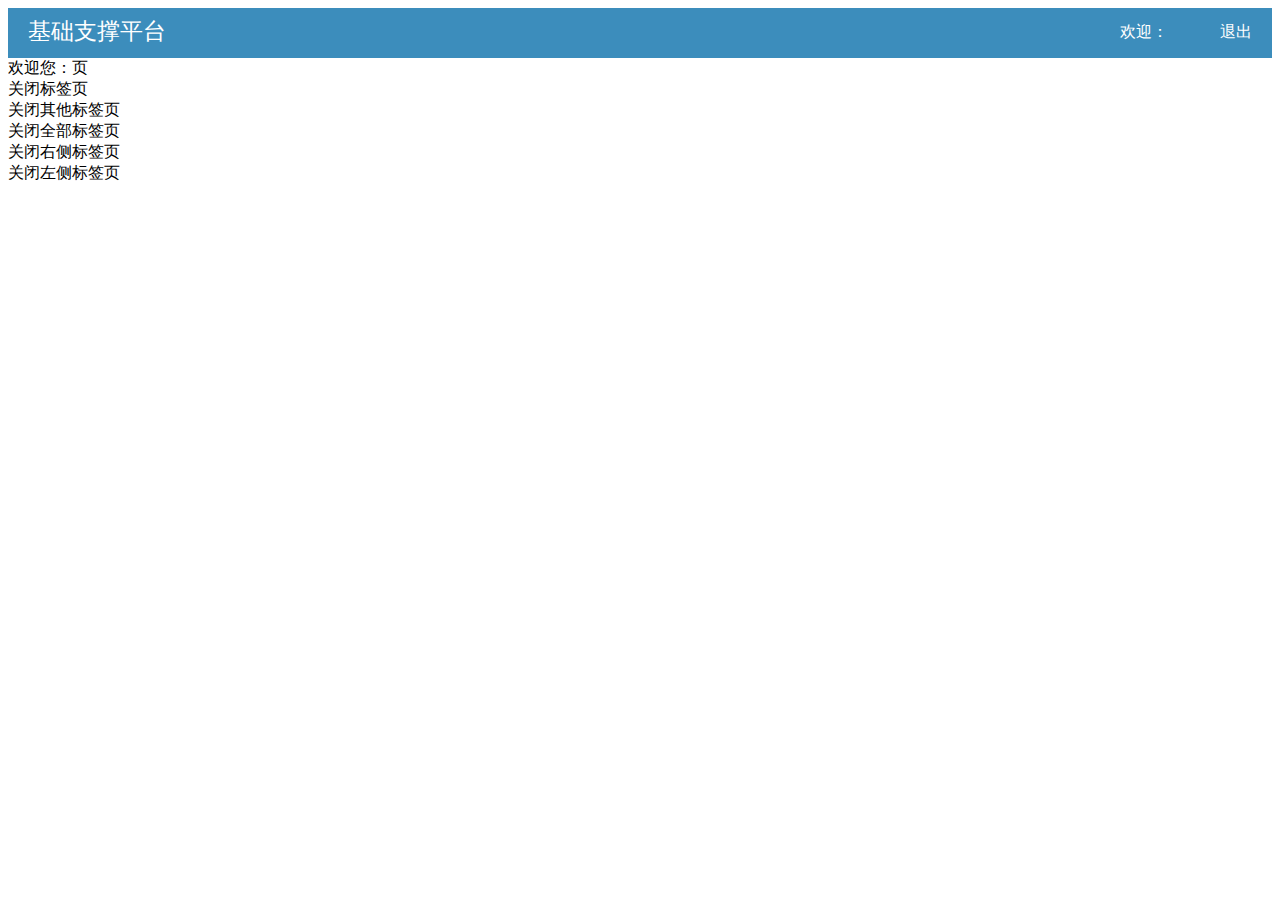
<file: src/main/resources/templates/index.html>
<!DOCTYPE html>
<html lang="en" xmlns:th="http://www.thymeleaf.org" xmlns:shiro="http://www.pollix.at/thymeleaf/shiro">
<head th:replace="common/head :: head(~{::title},~{})">
    <title>基础支撑平台</title>
</head>
<body class="easyui-layout">
<!--头部-->
<div region="north" border="true" style="overflow: hidden;height: 50px;line-height: 47px;background-color: #3c8dbc;color: #fff;">
    <div class="top-bg" style="float: left;width: auto;font-size: 23px;border: 0;margin-left: 20px;">
        基础支撑平台
    </div>
    <a  onclick="logout()" style="float: right;margin-right: 20px;cursor: pointer">退出</a>
    <div style="float: right;width: 100px;border: 0;">
        欢迎：<shiro:principal  property="loginName"/>
    </div>
</div>
<!--左侧导航栏-->
<div region="west"  title="菜单列表"   style="width: 195px;height:100%" >
    <div id="leftmenu"></div>
</div>
<!--中间内容-->
<div data-options="region:'center',border:false" style="overflow: hidden;">
    <!--<div style="width:100%;height:100%;position: relative;">
        <div id="leftmenudiv" style="width: 195px;height:100%;display: inline-block;">
            <div class="easyui-panel" id="caidan" title="菜单列表" style="width:100%;height:100%;overflow-x:hidden;overflow-y:auto;" data-options="onOpen: onPanelOpen">
                <div id="leftmenu"></div>
            </div>
        </div>

        <div id="center_tabs" class="easyui-tabs" data-options="fit:true" style="display: inline-block; position: absolute;">
            <div title="首页" data-options="fit:true,closable:false" style="overflow:hidden;background-color:#fff;">
                欢迎您：<shiro:principal  property="loginName"/>
            </div>
        </div>

    </div>-->
    <div id="center_tabs" class="easyui-tabs" data-options="fit:true" style="display: inline-block; position: absolute;">
        <div title="首页" data-options="fit:true,closable:false" style="overflow:hidden;background-color:#fff;">
            欢迎您：<shiro:principal  property="loginName"/>
        </div>
    </div>

    <div class="menu-list easyui-menu" id="tabMenu" style="width: 120px;">
        <div name="9">刷新标签页</div>
        <div name="1">关闭标签页</div>
        <div name="3">关闭其他标签页</div>
        <div name="2">关闭全部标签页</div>
        <div name="4">关闭右侧标签页</div>
        <div name="5">关闭左侧标签页</div>
    </div>
</div>

<!--底部-->
<div region="south" border="true" style="overflow: hidden; height: 50px;">
    <div th:include="common/foot :: footer"></div>
</div>
<script type="text/javascript">
    // 获取选中的标签页面板（tab panel）和它的标签页（tab）对象
    /*var pp = $('#tt').tabs('getSelected');
    var tab = pp.panel('options').tab; // 相应的标签页（tab）对象*/
    // 获取菜单列表
    $.ajax({
        type:"get",
        url:'function/listMenu',
        dataType:"json",
        success:function (data) {
            if (data.success){
                initMenuTree(data.result);
            } else {
                $.messager.show(data.message);
            }
        }
    });
    function initMenuTree(menuData){
        $("#leftmenu").sidemenu({
            border:0,
            width:193,
            data:menuData,
            //左侧菜单事件弹出tab
            onSelect: function(node){
                if ($('#center_tabs').tabs('exists', node.text)){
                    $('#center_tabs').tabs('select', node.text);
                } else {
                    var content = '<iframe scrolling="auto" frameborder="0" name="'+ node.id +'" src="'+node.url+'" style="top:0;left:0;width:100%;height:99%;"></iframe>';
                    $('#center_tabs').tabs('add',{
                        title: node.text,
                        content: content,
                        closable:true
                    });
                }
            }
        });
    };

    function logout() {
        $.ajax({
            type:"get",
            url:'user/logout',
            success:function (data) {
                if (data.success){
                    window.location.href='login.html'
                }
            }
        });
    }

    // 左侧菜单折叠显示图标
    function onPanelOpen(){
        // debugger;
        var panel = $(this);
        var _1e = panel.panel("header").children("div.panel-tool");
        _1e.children("a.panel-tool-collapse").hide();

        var _20 = "layout-button-left";// + _1f[dir];
        var t = _1e.children("a." + _20);
        if (!t.length) {
            t = $("<a href=\"javascript:;\"></a>").addClass(_20).appendTo(_1e);
            t.bind("click", {dir: "left"}, function (e) {
                if (e.target.className == "layout-button-right"){
                    e.target.className = "layout-button-left"
                    onWestExpand();
                    panel.panel("setTitle", panel.titleTemp);
                    panel.panel('resize', {
                        width: 193
                    });

                    var leftMenuDiv = $('#leftmenudiv');
                    leftMenuDiv.each(function () {
                        this.style.width = '193px';
                    });
                }
                else {
                    e.target.className = "layout-button-right"
                    onWestCollapse();
                    var opt = panel.panel('options');
                    panel.titleTemp = opt.title;
                    panel.panel("setTitle", "");
                    panel.panel('resize', {
                        width: 42
                    });

                    var leftMenuDiv = $('#leftmenudiv');
                    leftMenuDiv.each(function () {
                        this.style.width = '42px';
                    });
                }

                return false;
            });
        }
    }
    // 左侧菜单折叠
    function onWestCollapse() {
        debugger;
        var opts = $('#leftmenu').sidemenu('options');
        if (opts.collapsed != 'collapse') {
            $('#leftmenu').sidemenu('collapse');
            $('#leftmenu').sidemenu('resize', {
                width: 42
            });
        }
    }
    // 左侧菜单打开
    function onWestExpand() {
        debugger;
        var opts = $('#leftmenu').sidemenu('options');
        if (opts.collapsed != 'expand') {
            $('#leftmenu').sidemenu('expand');
            $('#leftmenu').sidemenu('resize', {
                width: 193
            });
        }
    }
</script>
</body>
</html>
</file>
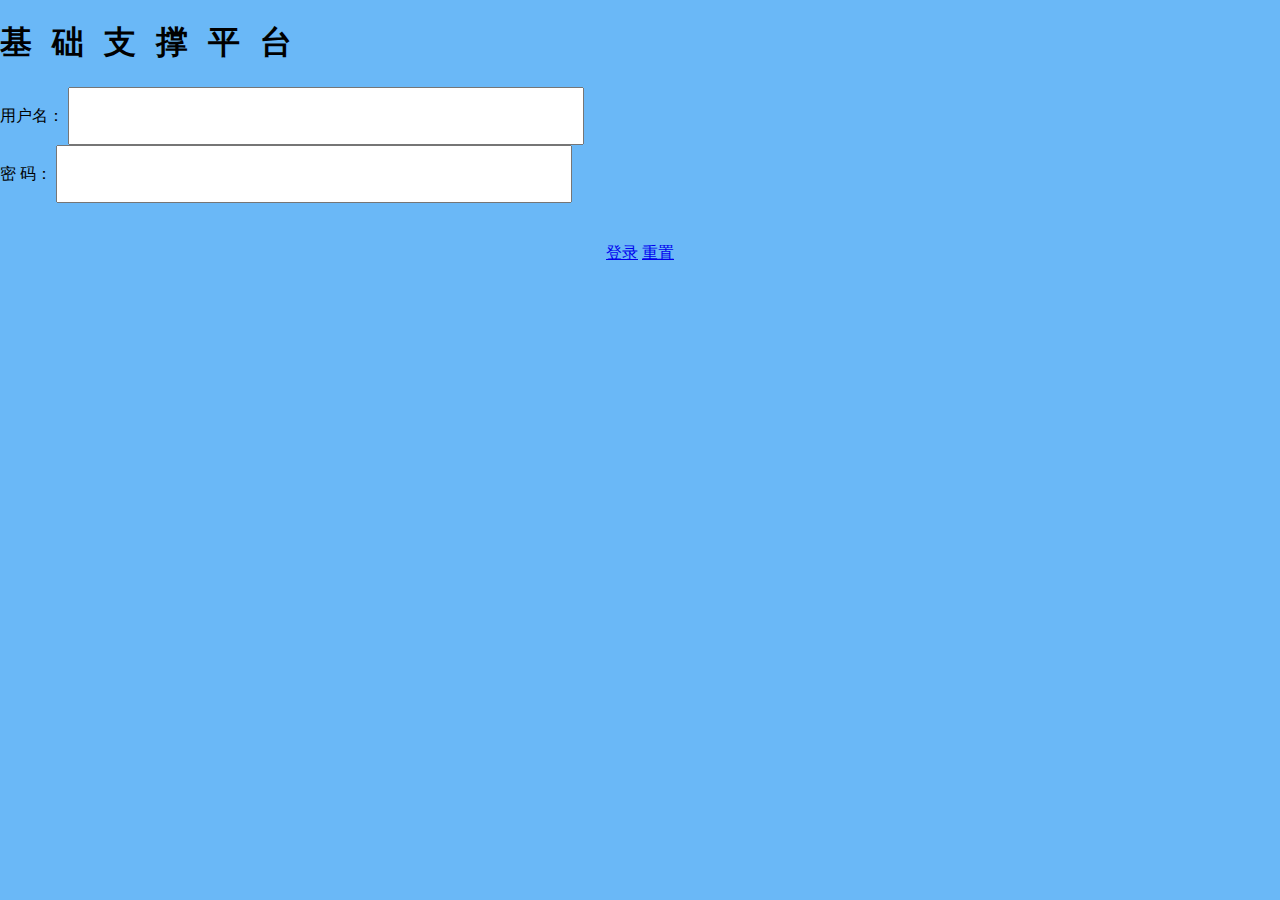
<file: src/main/resources/templates/login.html>
<!DOCTYPE html>
<html lang="en" xmlns:th="http://www.thymeleaf.org" xmlns:shiro="http://www.pollix.at/thymeleaf/shiro">
<head th:replace="common/head :: head(~{::title},~{})">
    <title>基础支撑平台</title>
</head>
<body style="margin: 0;padding: 0;background-color: #6ab8f7;" onkeydown="enterKeyCodeLogin()">
<h1 class="web-title" style="letter-spacing: 20px;">基础支撑平台</h1>
<div id="login" class="login_wrap" style="border-radius: 2%;">
    <!--easyui-dialog-->
    <form id="loginForm"  method="post">
        <div class="login_item" style="margin-right: 50px;">
            <span>用户名：</span>
            <input class="easyui-textbox" id="username" prompt="请填写登录名" iconWidth="28" style="width:40%;height:34px;padding:10px;">
            <!--<input type="text" name="LoginName" class="easyui-validatebox" data-options="require: true,missingMessage: '请填写登录名" />-->
        </div>
        <div class="login_item" style="margin-right: 50px;">
            <span>密   码：</span>
            <input class="easyui-passwordbox" id="password" prompt="请填写密码" iconWidth="10" showEye="false" style="width:40%;height:34px;padding:10px">
            <!--<input type="text" name="LoginPwd" class="easyui-validatebox" data-options="require: true,missingMessage: '请填写密码" />-->
        </div>
        <div style="text-align:center;padding:40px 0 20px">     <!--class="login_item"-->
            <a onclick="doLogin()" href="javascript:void(0)"  class="easyui-linkbutton" style="width: 80px">登录</a>
            <a href="javascript:void(0)" class="easyui-linkbutton" onclick="clearForm()" style="width: 80px">重置</a>
        </div>
    </form>
</div>
<div th:include="common/foot :: footer"></div>
<!--<div class="copyright" style="width: 100%;text-align: center;">Copyright  ©2019  中国软件</div>-->
<script>
    // 根据后台返回的json数据进行判断
    /* function chuLi(jsonData){
         $.procAjaxMsg(jsonData, function(){
             window.location.href = jsonDate.BackUrl;
         },function(){
             $.alertMsg(jsonData.Msg, '登录提示');
         })
     }*/
    function enterKeyCodeLogin() {
        if (event.keyCode == 13){
            var  username =  $('#username').val();
            var  password =  $('#password').val();
            if (isNull(username)){
                alertInfoMessage("请输入用户名");
                return;
            }
            if (isNull(password)){
                alertInfoMessage("请输入密码");
                return;
            }
            doLogin();
        }
    }
    function clearForm() {
        $('#loginForm').form('clear');
    }
    function doLogin() {
        var  username =  $('#username').val();
        var  password =  $('#password').val();
        var  sysUser = {"loginName":username,"password":password};
        $.ajax({
            url: "/base/user/doLogin",
            method:"post",
            contentType: "application/json;charset=UTF-8",
            dataType:"json",
            data:JSON.stringify(sysUser),
            success :function (data) {
                if ( data.success == true) {
                    // $.toast(data.errMsg);
                    window.location.href = 'index.html';
                } else {
                    alert(data.message);
                }
            },error:function () {
                alert("请稍后再试....");
            }
        });
    }
</script>
</body>
</html>
</file>
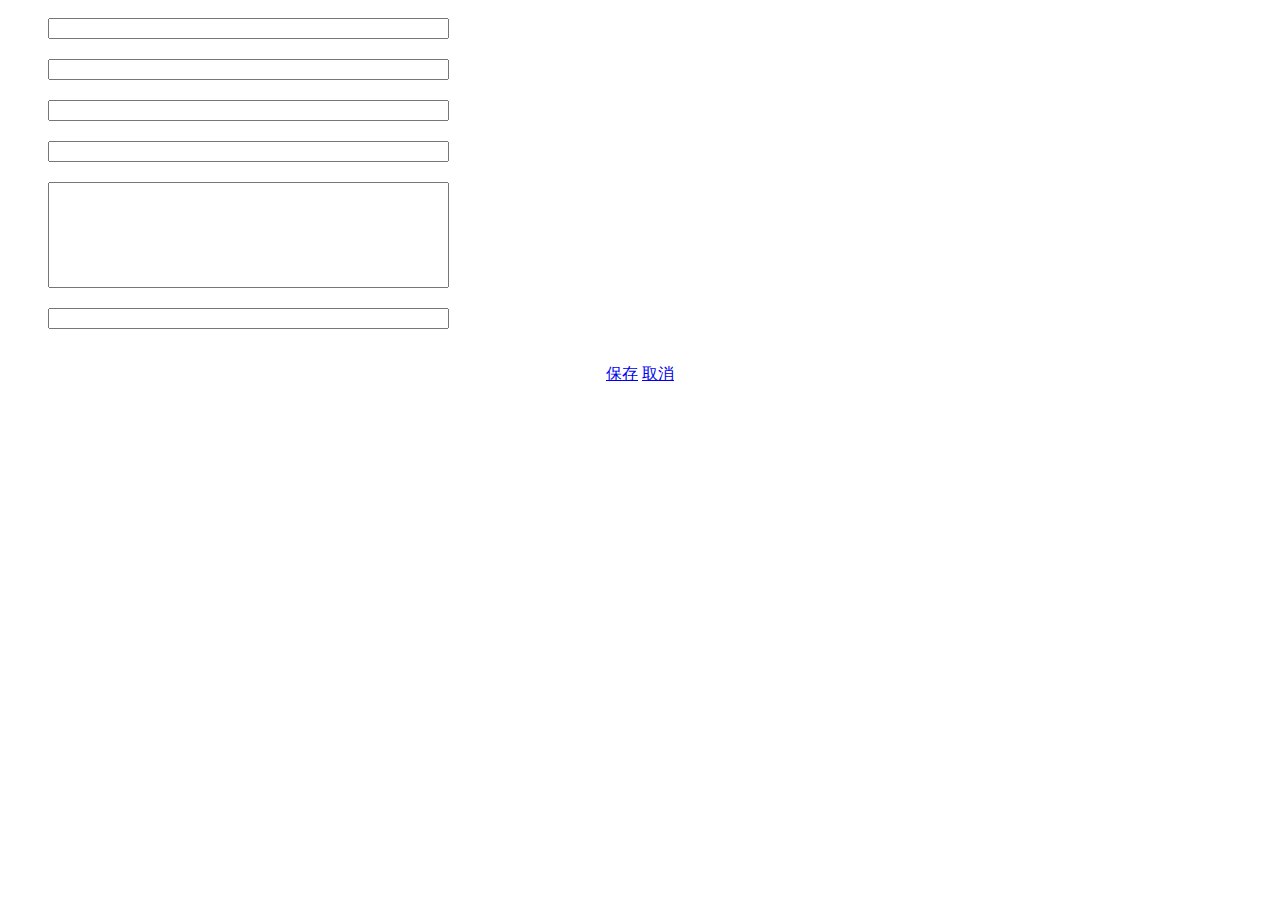
<file: src/main/resources/templates/advice/advice.html>
<!DOCTYPE html>
<html lang="en" xmlns:th="http://www.thymeleaf.org" xmlns:shiro="http://www.pollix.at/thymeleaf/shiro">
<head th:replace="common/head :: head(~{::title},~{})">
    <title>建议服务平台</title>
    <script type="text/javascript" th:src="@{/js/common.js}"></script>
</head>
<body>
<div style="padding:10px 40px;">
    <form id="positionForm" data-options="novalidate:true" enctype="multipart/form-data" method="post">

        <!--系统编码-->
        <div style="margin-bottom:20px">
            <input class="easyui-textbox" name="systemNO" id="systemNO" style="width:393px" data-options="label:'系统编码:',required:true">
        </div>

        <!--建议人-->
        <div style="margin-bottom:20px">
            <input class="easyui-textbox" name="advicePerson" id="advicePerson" style="width:393px" data-options="label:'建议人:'">
        </div>

        <!--建议标题-->
        <div style="margin-bottom:20px">
            <input class="easyui-textbox" name="adviceTitle" id="adviceTitle" style="width:393px" data-options="label:'建议标题:',required:true">
        </div>

        <!--事件类型-->
        <div style="margin-bottom:20px">
            <input class="easyui-textbox" name="eventTypeId" id="eventTypeId" style="width:393px" data-options="label:'事件类型:',required:true">
        </div>


        <!--<div style="margin-bottom:20px">
            <span style="display: inline-block;padding-right: 0px">事件类型：</span>
            <select id="eventTypeId" name="eventTypeId" class="easyui-combobox"  style="width:314px"
                    data-options="editable:false,panelHeight:'auto'">
                <option value="">请选择</option>
                <option value="0">厅级</option>
                <option value="1">处级</option>
                <option value="2">科级</option>
                <option value="3">科员</option>
                <option value="4">办事员</option>
            </select>
        </div>-->


        <!--建议内容-->
        <div style="margin-bottom:20px">
            <input class="easyui-textbox" name="suggestedContent" id="suggestedContent" style="width:393px;height:100px" data-options="label:'建议内容:',required:true,multiline:true">
        </div>

        <!--证明材料附件上传id-->
        <div style="margin-bottom:20px">
            <input class="easyui-textbox" name="notificationPackageId" id="notificationPackageId" style="width:393px" data-options="label:'证明材料附件:'">
        </div>
    </form>
</div>
<div id="dlg-buttons" class="dialog-button" style="top:88px;text-align:center;padding:5px 0;border:0">
    <a href="javascript:void(0)" class="easyui-linkbutton c6"  onclick="submitPositionForm()" style="width: 80px">保存</a>
    <a href="javascript:void(0)" class="easyui-linkbutton"  onclick="clearForm()" style="width: 80px">取消</a>
</div>
<script>

    var queryDialogParams = getDialogQueryParams("position");  //取出弹窗里边的参数
    var positionId = queryDialogParams["positionId"];
    var orgId = queryDialogParams["orgId"];
    $("#orgId").val(orgId);
    //有岗位Id 证明是修改
    if( null != positionId){
        $.ajax({
            type:"get",
            url:rootPath+"/base/position/selectSysPositionById/"+positionId,
            dataType:"json",
            success:function (data) {
                if (data.success) {
                    $("#positionForm").form('load',data.result);

                } else {
                    alertInfoMessage(data.message);
                }
            }
        })
    }

    function submitPositionForm(){
        debugger;
        var url = rootPath+"/suggestion/advice/addAdvice";
        $.ajax({
            type:"post",
            url:url,
            dataType:"json",
            data:$('#positionForm').serialize(),
            success:function (data) {
                if (data.success){
                    var id = data.result;
                    closeDialog("positionForm");    // 关闭dialog
                    //showMessage(data.msg);           // 弹出操作成功的消息窗口
                    window.open('test.html');
                } else {
                    alertInfoMessage(data.msg);
                }
            }
        });
    }




    function clearForm(){
        closeDialog("positionForm");
    }
</script>
</body>
</html>
</file>
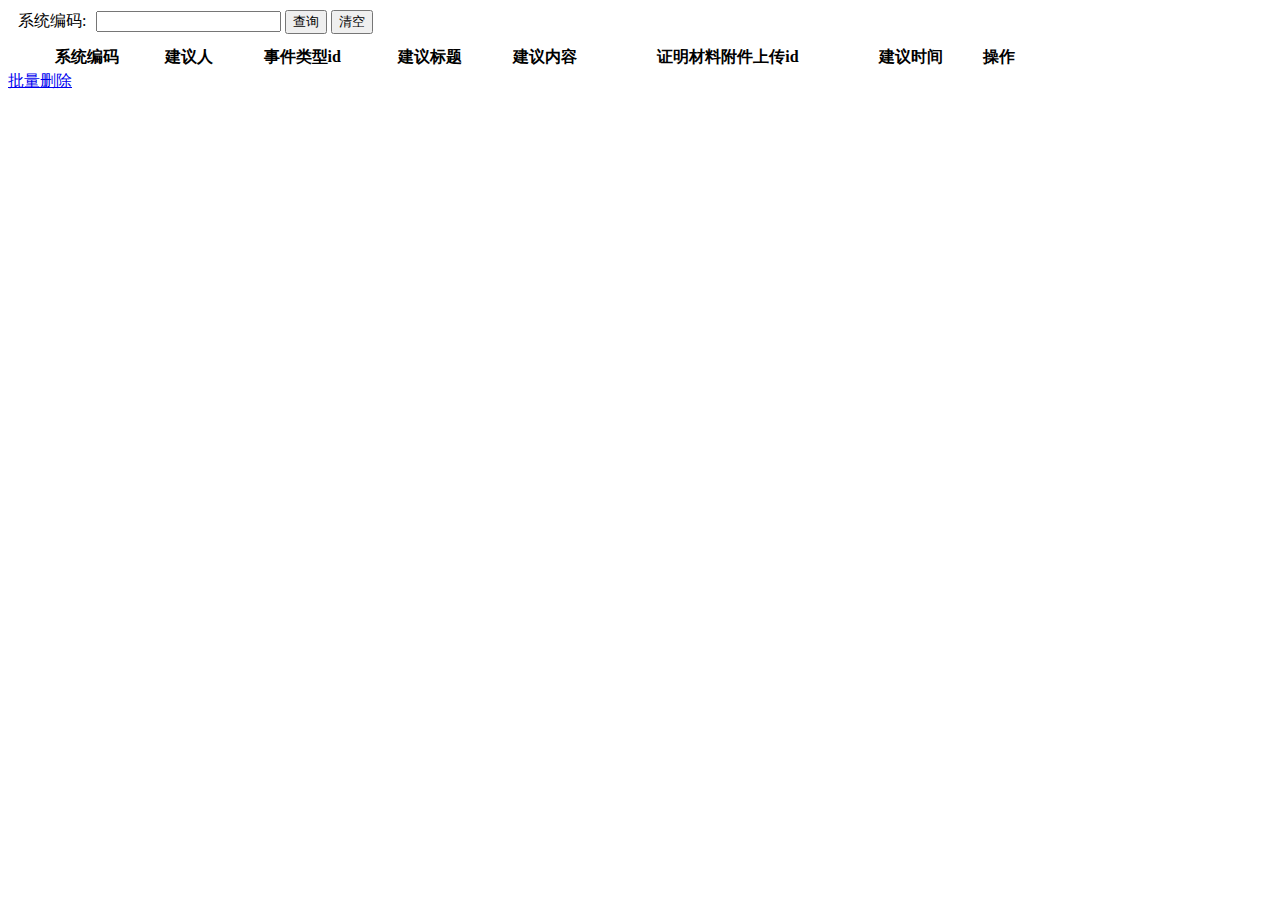
<file: src/main/resources/templates/advice/pageadvice.html>
<!DOCTYPE html>
<html lang="en" xmlns:th="http://www.thymeleaf.org" xmlns:shiro="http://www.pollix.at/thymeleaf/shiro">
<head th:replace="common/head :: head(~{::title},~{})">
    <title>建议服务平台</title>
</head>
<body class="easyui-layout">
<div class="easyui-layout" data-options="region:'center'" style="width: 82%;">
    <div data-options="region: 'north'" style="margin:10px 0 10px 10px;border: 0;">
        <!--根据岗位名称进行查询-->
        <span style="padding-right: 10px">系统编码:</span><input class="easyui-textbox" id="systemNo">
        <button class="easyui-linkbutton" iconCls="icon-search" onclick="serachPositionName()">查询</button>
        <button class="easyui-linkbutton" iconCls="icon-clear" onclick="clearData()">清空</button>
    </div>
    <div data-options="region: 'center'" style="margin:0 4px;border: 0;">
        <table id="dg_position" style="margin: 0 auto;width: 98%;height: 100%;">
            <thead>
            <tr align='center'>
                <th data-options="field:'ck',checkbox:true"></th>
                <th data-options="field:'systemNO',width:80,align:'center'">系统编码</th>
                <th data-options="field:'advicePerson',width:80,align:'center'">建议人</th>
                <th data-options="field:'eventTypeId',width:80,align:'center'">事件类型id</th>
                <th data-options="field:'adviceTitle',width:80,align:'center'">建议标题</th>
                <th data-options="field:'suggestedContent',width:160,align:'center'">建议内容</th>
                <th data-options="field:'notificationPackageId',width:160,align:'center'">证明材料附件上传id</th>
                <th data-options="field:'adviceDate',width:80,align:'center'">建议时间</th>
                <th data-options="field:'operation',width:150,align:'center'" formatter="operation">操作</th>
            </tr>
            </thead>
        </table>
    </div>
    <div id="toolbar_position">
        <a href="#" class="easyui-linkbutton" iconCls="icon-remove" plain="true" onclick="destroyAdvice()">批量删除</a>
    </div>
</div>
</body>
<script>

    //默认加载空的建议列表数据
    loadData(null);

    /*按照条件查询建议信息*/
    function serachPositionName() {
        var systemNo = $("#systemNo").val().replace(/\s*/g,"");
        var params = {"systemNO":systemNo};
        loadData(params);

    }

    function loadData(params) {
        var options = tableOptions;
        options.toolbar = "#toolbar_position";
        options.url = rootPath+"/suggestion/advice/getPage";
        options.queryParams = params;
        $("#dg_position").datagrid(options);
        window.top["roload_datagrid"] = function () {
            $('#dg_position').datagrid('reload');
        };
    }



    function addTree(id,name,addtree){
        if(addtree){
            addOrgTree($('#orgDeptTree'),id,name); // 添加子节点
        }else{
            changeOrgTree($('#orgDeptTree'),id,name); // 修改子节点
        }
        $('#dg_position').datagrid('reload'); // 数据网格刷新
    }

    function positionTableRefresh(){
        $('#dg_position').datagrid('reload'); // 数据网格刷新
    }

    //操作按钮(修改，删除)
    function operation(value,rowData,rowIndex) {
        return '<button onclick="updateAdvice(\''+rowData["positionId"]+'\')" >修改</button> ' +
            '<button onclick="deleteAdvice(\''+rowData["adviceId"]+'\')" >删除</button>  ' +
           //'<button onclick="getAdvice(\''+rowData["adviceId"]+'\')" >查看详情</button>  ' ;
           '<a class="easyui-linkbutton" href="test?adviceId='+rowData["adviceId"]+'">查看详情</a>  ';
    }

    //删除数据的方法
    function deleteAdvice(adviceId) {
        var row = $('#dg_position').datagrid('getSelected');   //拿到本行对象的全部属性
        var systemNO = row.systemNO;
        $.messager.confirm('删除','你确定删除这条数据吗', function (r) {
            if (r) {
                $.ajax({
                    url:rootPath+"/suggestion/advice/updDelFlag/"+adviceId,
                    type:"post",
                    data:{"systemNO":systemNO},
                    dataType:"json",
                    success:function (data) {
                        if (data.code == 200) {
                            showMessage(data.msg);
                            $('#dg_position').datagrid('reload');	// reload the data\
                        } else {
                            alertInfoMessage(data.msg);
                        }
                    }
                })
            }
        });
    }

    //批量删除岗位信息
    function destroyAdvice() {
        var row = $('#dg_position').datagrid('getChecked');   //拿到本行对象的全部属性
        var i = 0;
        var ids ="";
        for(i;i<row.length;i++){
            ids +=row[i].adviceId;
            if(i < row.length-1){
                ids += ',';
            }else {
                break;
            }
        }

        if(row.length == 0){
            $.messager.alert('提示','请选择您要删除的建议！')
        }
        if(row.length > 0){
            $.messager.confirm('提示','确定删除建议吗？',function (isDelete) {
                if(isDelete){
                    $.ajax({
                        type:'post',
                        dataType:'json',
                        data:{'adviceIds':ids},
                        url:rootPath+"/suggestion/advice/delAdviceByIds",
                        success:function(data){
                            if(data.code == 200){
                                $.messager.confirm('提示','删除成功！')
                                $('#dg_position').datagrid("reload");            //删除成功后，刷新页面
                            }else{
                                $.messager.alert('提示','删除失败！')
                            }
                        }

                    });
                }
            });
        }
    }




    //弹出窗口
    function dialogPosition(title,url,params){
        openDialog("position",{
            title:title,
            width:530,
            height:420,
            href:url,
            queryParams:params
        })
    }


    //单个修改或添加岗位信息
    function  updatePosition(positionId) {
        if (isNull(positionId)) {
            dialogPosition("添加岗位信息",rootPath+"/base/position/position.html",{positionId:positionId,orgId:positionParams.orgId});
        }else {
            dialogPosition("修改岗位信息",rootPath+"/base/position/position.html",{positionId:positionId});
        }
    }

    /**
     * 角色授权
     * @param positionId 岗位Id
     */
    function rolePosition(positionId){
        openDialog("rolePosition",{
            title:"角色授权",
            width:530,
            height:420,
            href:rootPath+"/base/position/roleposition.html",
            queryParams:{positionId:positionId}
        })
    }

    function clearData() {
        $('.easyui-textbox').textbox("setValue",''); // 清空input框
    }


    //查看详情
    function getAdvice(adviceId){
       location.href="test?adviceId='+adviceId+'";
    }


</script>
</html>
</file>
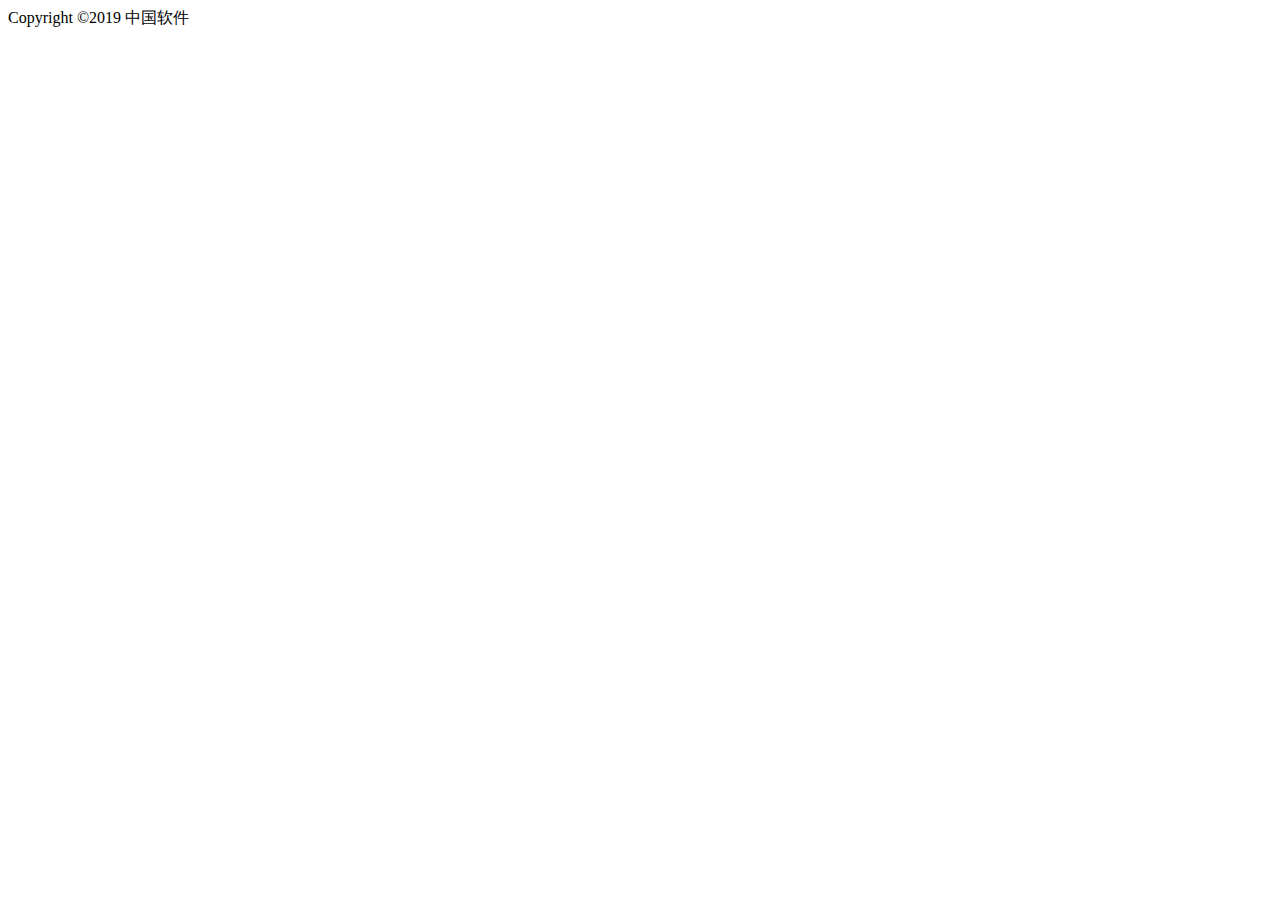
<file: src/main/resources/templates/common/foot.html>
<!DOCTYPE html>
<html lang="en" xmlns:th="http://www.thymeleaf.org" xmlns:shiro="http://www.pollix.at/thymeleaf/shiro">
<body>
<div th:fragment="footer">
    <div class="copyright">Copyright  ©2019  中国软件</div>
</div>
</body>
</html>
</file>
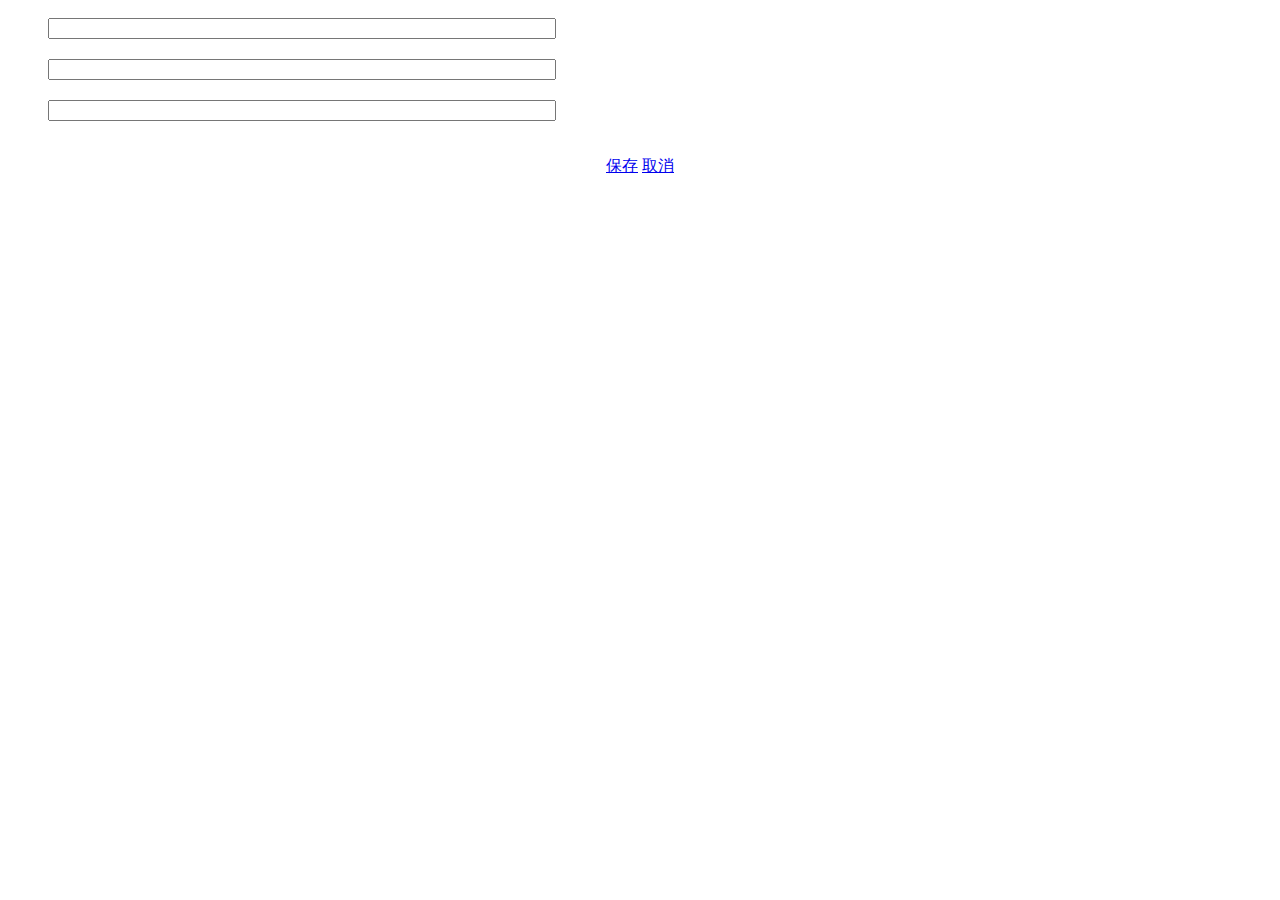
<file: src/main/resources/templates/eventType/eventType.html>
<!DOCTYPE html>
<html lang="en" xmlns:th="http://www.thymeleaf.org" xmlns:shiro="http://www.pollix.at/thymeleaf/shiro">
<head th:replace="common/head :: head(~{::title},~{})">
    <title>事件类型平台</title>
    <script type="text/javascript" th:src="@{/js/common.js}"></script>
</head>
<body>
<div style="padding:10px 40px;">
    <form id="addEventTypeForm" data-options="novalidate:true" enctype="multipart/form-data" method="post">
        <!--1. 系统编码-->
        <div style="margin-bottom:20px">
            <input class="easyui-textbox" name="systemNo" id="systemNo" style="width:500px"
                   data-options="label:'系统编码:',required:true">
        </div>

        <!--2. 投诉建议表id-->
        <div style="margin-bottom:20px">
            <input class="easyui-textbox" name="complaintTypeId" id="complaintTypeId" style="width:500px"
                   data-options="label:'投诉id:',required:true">
        </div>

        <!--3. 事件类型-->
        <div style="margin-bottom:20px">
            <input class="easyui-textbox" name="eventType" id="eventType" style="width:500px"
                   data-options="label:'事件类型:',required:true">
        </div>
    </form>
</div>
<div id="dlg-buttons" class="dialog-button" style="top:88px;text-align:center;padding:5px 0;border:0">
    <a href="javascript:void(0)" class="easyui-linkbutton c6" onclick="submitForm()" style="width: 80px">保存</a>
    <a href="javascript:void(0)" class="easyui-linkbutton" onclick="clearForm()" style="width: 80px">取消</a>
</div>

<script>

    function submitForm() {
        debugger;
        var url = rootPath + "/suggestion/type/addEventType";
        $.ajax({
            type: "post",
            url: url,
            dataType: "json",
            data: $('#addEventTypeForm').serialize(),
            success: function (data) {
                if (data.success) {
                    var id = data.result;
                    closeDialog("addEventTypeForm");    // 关闭dialog
                    // showMessage(data.msg);           // 弹出操作成功的消息窗口
                    // window.open('pageEventType.html');
                } else {
                    alertInfoMessage(data.msg);
                }
            }
        });
    }

    function clearForm() {
        closeDialog("addEventTypeForm");
    }
</script>
</body>
</html>
</file>
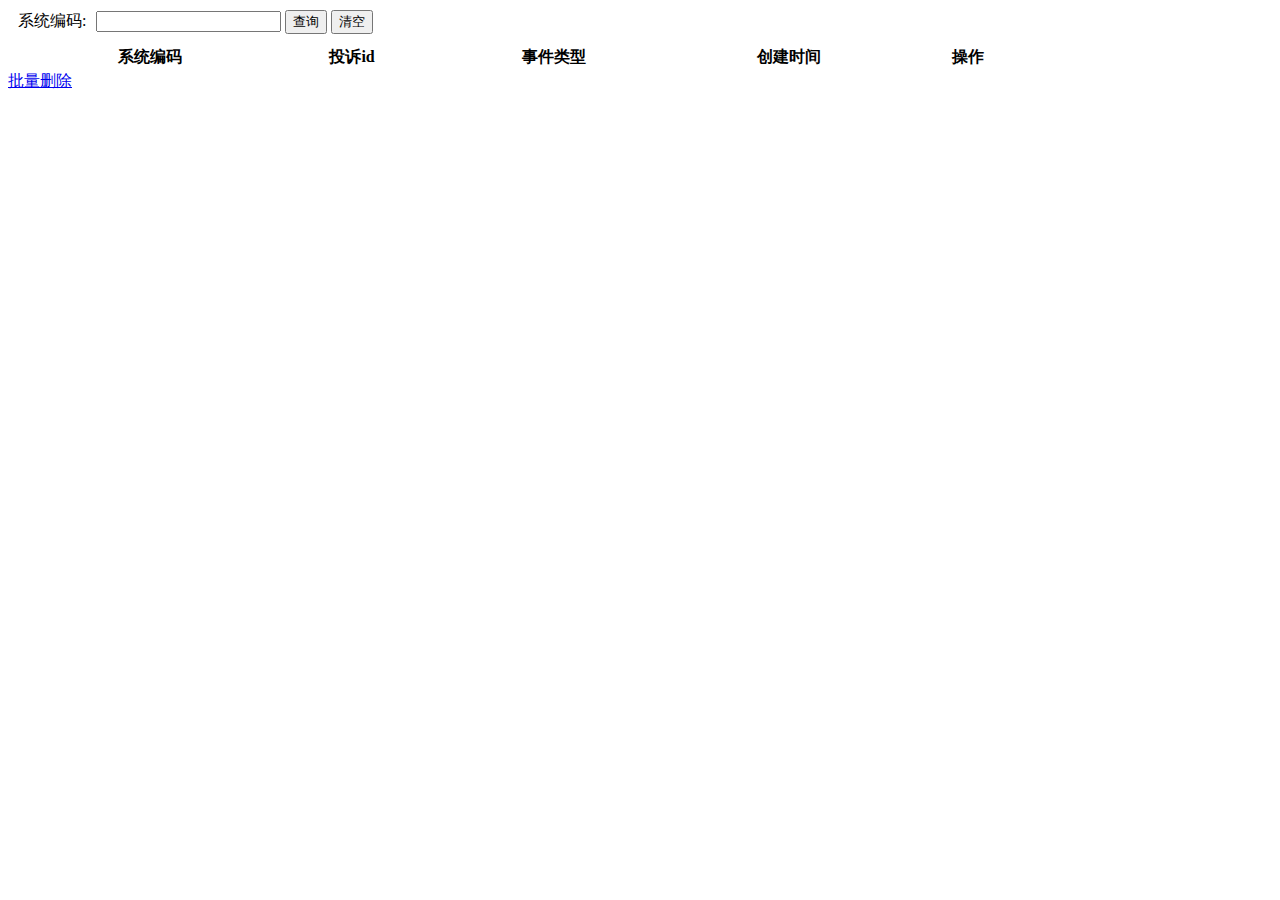
<file: src/main/resources/templates/eventType/pageEventType.html>
<!DOCTYPE html>
<html lang="en" xmlns:th="http://www.thymeleaf.org" xmlns:shiro="http://www.pollix.at/thymeleaf/shiro">
<head th:replace="common/head :: head(~{::title},~{})">
    <title>建议服务平台</title>
</head>
<body class="easyui-layout">
<div class="easyui-layout" data-options="region:'center'" style="width: 82%;">

    <div data-options="region: 'north'" style="margin:10px 0 10px 10px;border: 0;">
        <!--根据系统编码进行查询-->
        <span style="padding-right: 10px">系统编码:</span><input class="easyui-textbox" id="systemNo" >
        <button class="easyui-linkbutton" iconCls="icon-search" onclick="serachsystemNo()">查询</button>
        <button class="easyui-linkbutton" iconCls="icon-clear" onclick="clearData()">清空</button>
    </div>

    <div data-options="region: 'center'" style="margin:0 4px;border: 0;">
        <table id="dg_position" style="margin: 0 auto;width: 98%;height: 100%;">
            <thead>
            <tr align='center'>
                <th data-options="field:'ck',checkbox:true"></th>
                <th data-options="field:'systemNO',width:80,align:'center'">系统编码</th>
                <th data-options="field:'complaintTypeId',width:80,align:'center'">投诉id</th>
                <th data-options="field:'eventType',width:80,align:'center'">事件类型</th>
                <th data-options="field:'createDate',width:80,align:'center'">创建时间</th>
                <th data-options="field:'operation',width:150,align:'center'" formatter="operation">操作</th>
            </tr>
            </thead>
        </table>
    </div>

    <div id="toolbar_position">
        <a href="#" class="easyui-linkbutton" iconCls="icon-remove" plain="true" onclick="destroyAdvice()">批量删除</a>
    </div>

</div>
</body>
<script>

    //默认加载空的建议列表数据
    loadData(null);

    /*按照条件查询建议信息*/
    function serachsystemNo() {

        var systemNo = $("#systemNo").val().replace(/\s*/g, "");
        var params = {
            "systemNo": systemNo
        };
        loadData(params);
    }

    function loadData(params) {
        var options = tableOptions;
        options.toolbar = "#toolbar_position";
        options.url = rootPath + "/suggestion/type/getEventTypeList/";
        options.queryParams = params;
        $("#dg_position").datagrid(options);
        window.top["roload_datagrid"] = function () {
            $('#dg_position').datagrid('reload');
        };
    }


    function addTree(id, name, addtree) {
        if (addtree) {
            addOrgTree($('#orgDeptTree'), id, name); // 添加子节点
        } else {
            changeOrgTree($('#orgDeptTree'), id, name); // 修改子节点
        }
        $('#dg_position').datagrid('reload'); // 数据网格刷新
    }

    function positionTableRefresh() {
        $('#dg_position').datagrid('reload'); // 数据网格刷新
    }

    //操作按钮(修改，删除)
    function operation(value, rowData, rowIndex) {
        return '<button onclick="updateAdvice(\'' + rowData["positionId"] + '\')" >修改</button> ' +
            '<button onclick="deleteAdvice(\'' + rowData["adviceId"] + '\')" >删除</button>  ' +
            //'<button onclick="getAdvice(\''+rowData["adviceId"]+'\')" >查看详情</button>  ' ;
            '<a class="easyui-linkbutton" href="test?adviceId=' + rowData["adviceId"] + '">查看详情</a>  ';
    }

    //删除数据的方法
    function deleteAdvice(adviceId) {
        var row = $('#dg_position').datagrid('getSelected');   //拿到本行对象的全部属性
        var systemNO = row.systemNO;
        $.messager.confirm('删除', '你确定删除这条数据吗', function (r) {
            if (r) {
                $.ajax({
                    url: rootPath + "/suggestion/advice/updDelFlag/" + adviceId,
                    type: "post",
                    data: {"systemNO": systemNO},
                    dataType: "json",
                    success: function (data) {
                        if (data.code == 200) {
                            showMessage(data.msg);
                            $('#dg_position').datagrid('reload');	// reload the data\
                        } else {
                            alertInfoMessage(data.msg);
                        }
                    }
                })
            }
        });
    }

    //批量删除岗位信息
    function destroyAdvice() {
        var row = $('#dg_position').datagrid('getChecked');   //拿到本行对象的全部属性
        var i = 0;
        var ids = "";
        for (i; i < row.length; i++) {
            ids += row[i].adviceId;
            if (i < row.length - 1) {
                ids += ',';
            } else {
                break;
            }
        }

        if (row.length == 0) {
            $.messager.alert('提示', '请选择您要删除的建议！')
        }
        if (row.length > 0) {
            $.messager.confirm('提示', '确定删除建议吗？', function (isDelete) {
                if (isDelete) {
                    $.ajax({
                        type: 'post',
                        dataType: 'json',
                        data: {'adviceIds': ids},
                        url: rootPath + "/suggestion/advice/delAdviceByIds",
                        success: function (data) {
                            if (data.code == 200) {
                                $.messager.confirm('提示', '删除成功！')
                                $('#dg_position').datagrid("reload");            //删除成功后，刷新页面
                            } else {
                                $.messager.alert('提示', '删除失败！')
                            }
                        }

                    });
                }
            });
        }
    }


    //弹出窗口
    function dialogPosition(title, url, params) {
        openDialog("position", {
            title: title,
            width: 530,
            height: 420,
            href: url,
            queryParams: params
        })
    }


    //单个修改或添加岗位信息
    function updatePosition(positionId) {
        if (isNull(positionId)) {
            dialogPosition("添加岗位信息", rootPath + "/base/position/position.html", {
                positionId: positionId,
                orgId: positionParams.orgId
            });
        } else {
            dialogPosition("修改岗位信息", rootPath + "/base/position/position.html", {positionId: positionId});
        }
    }

    /**
     * 角色授权
     * @param positionId 岗位Id
     */
    function rolePosition(positionId) {
        openDialog("rolePosition", {
            title: "角色授权",
            width: 530,
            height: 420,
            href: rootPath + "/base/position/roleposition.html",
            queryParams: {positionId: positionId}
        })
    }

    function clearData() {
        $('.easyui-textbox').textbox("setValue", ''); // 清空input框
    }


    //查看详情
    function getAdvice(adviceId) {
        location.href = "test?adviceId='+adviceId+'";
    }


</script>
</html>
</file>
